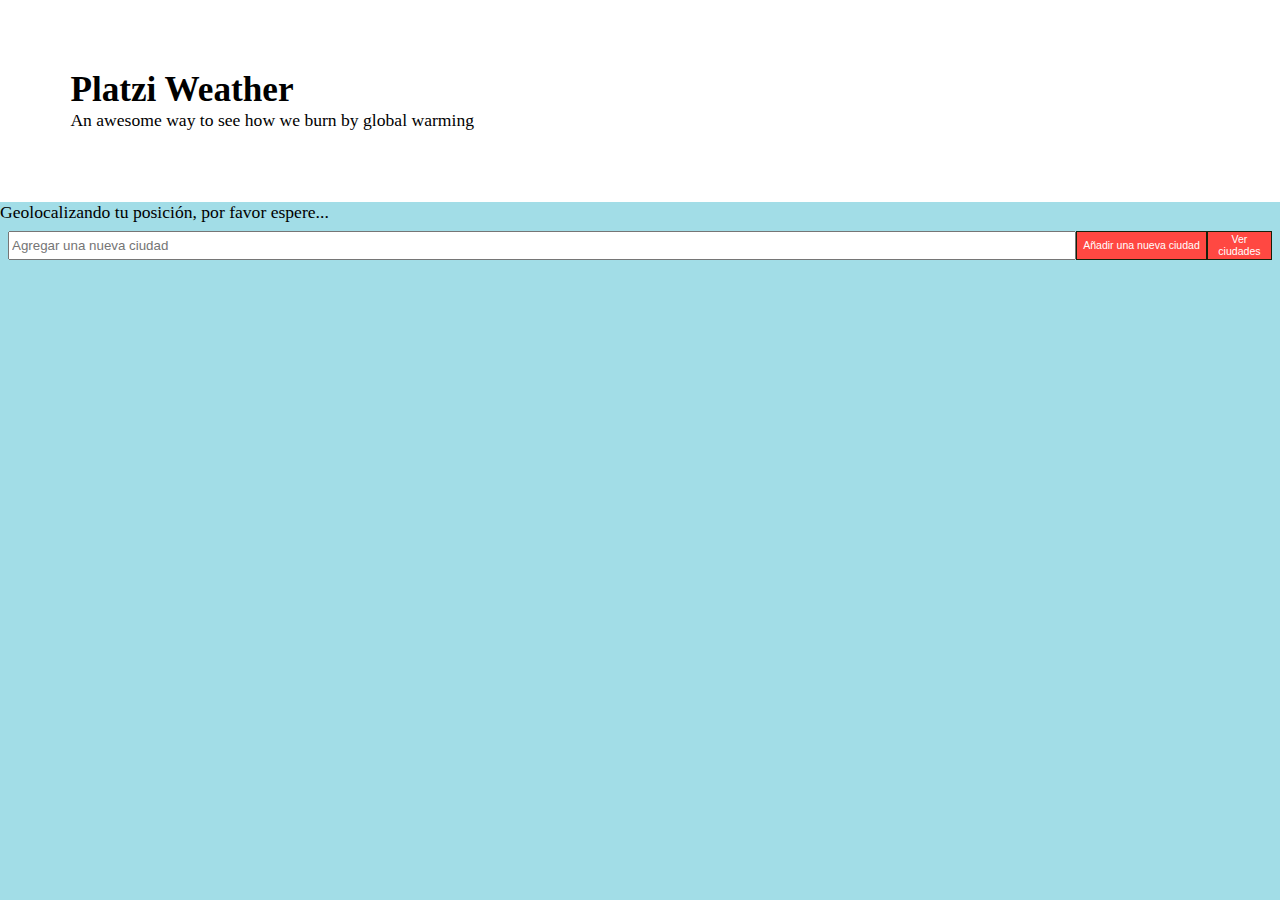
<file: index.html>
<!DOCTYPE html>
<html lang="en">
<head>
  <meta charset="UTF-8">
  <title>Platzi Weather</title>
  <link rel="stylesheet" href="style/fuente.css">
  <link href='http://fonts.googleapis.com/css?family=Lato' rel='stylesheet' type='text/css'>
</head>
<body>

  <header class="main-header">
    <h1>Platzi Weather</h1>
    <h2>An awesome way to see how we burn by global warming</h2>
  </header>

  <div class="loader">Geolocalizando tu posición, por favor espere...</div>

  <form action="" class="search">
    <input type="text" data-input="cityAdd" class="search__text" placeholder="Agregar una nueva ciudad">
    <input type="submit" data-button="add" class="search__btn btn" value="Añadir una nueva ciudad">
    <button data-saved-cities class="search__btn btn">Ver ciudades</button>
  </form>

  <main class="cards-group">
    <template id="template--city">
      <div class="card">
        <header class="card__header">
          <h3 data-city class="card__title"></h3>
          <h4 data-time class="card__time"></h4>
        </header>
        <div class="card__info">
          <img data-icon src="" alt="" class="card__image">
          <span data-temp="max" class="card__maxt"></span>
          <span data-temp="min" class="card__mint"></span>
          <span data-temp="current" class="card__temp"></span>
        </div>
      </div>
    </template>
  </main>

<script src="//ajax.googleapis.com/ajax/libs/jquery/1.11.2/jquery.min.js"></script>
<script src="js/fuentes.js"></script>

<script type="text/javascript">
  (function*(skd;ldk))


</script>
</body>
</html>
</file>
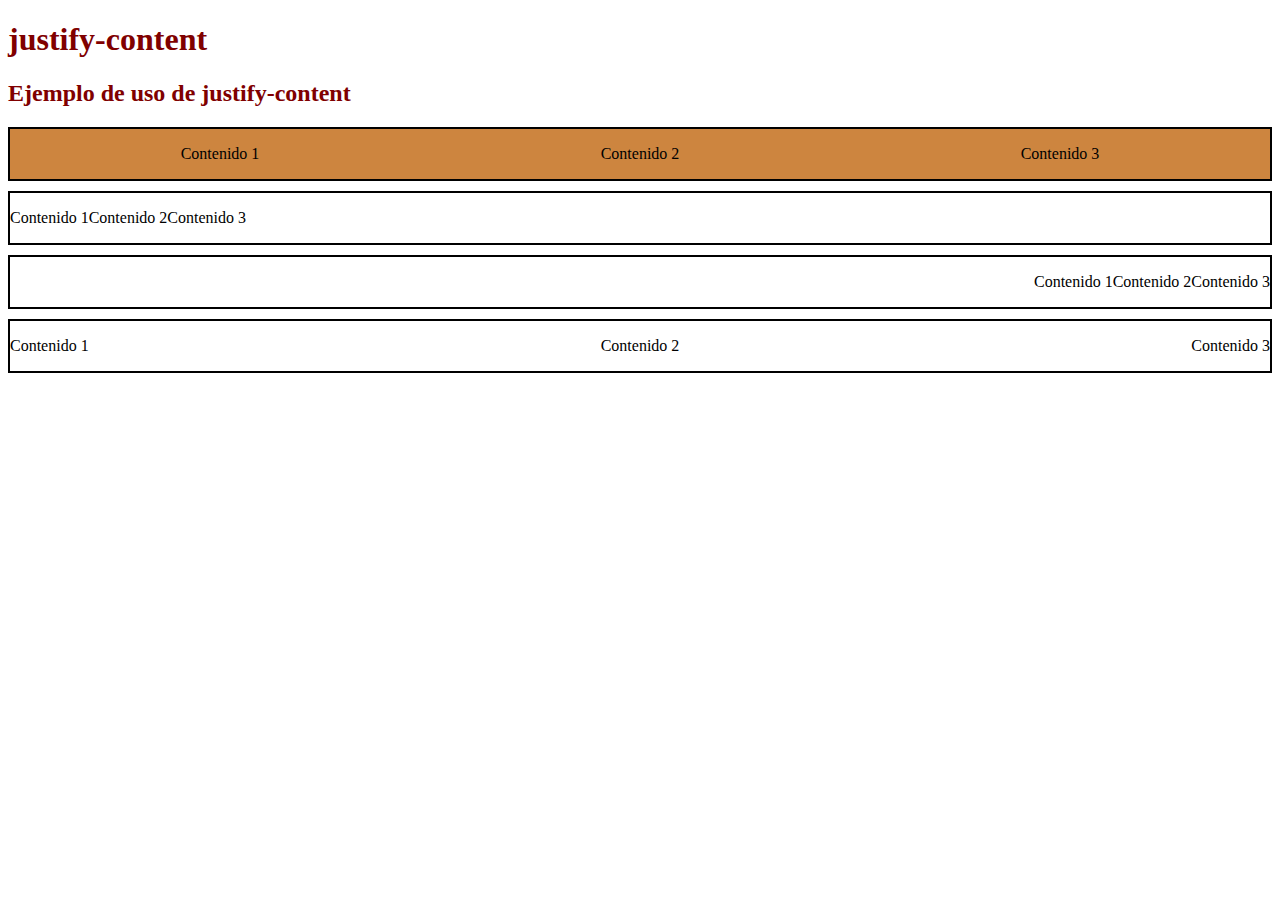
<file: home.html>
<!DOCTYPE html>
<html lang="es">
<head>
	<meta charset="UTF-8">
	<title>Justify Content</title>
	<link rel="stylesheet" href="style/justify.css" />
</head>
<body>
	<header>
		<h1>justify-content</h1>
		<h2>Ejemplo de uso de justify-content</h2>
	</header>
	<section>
		<article class="container">
			<div class="divicion">
				<p>Contenido 1</p>
			</div>
			<div class="divicion">
				<p>Contenido 2</p>
			</div>
			<div class="divicion">
				<p>Contenido 3</p>
			</div>
		</article>
	</section>
	<section>
		<article class="container-left">
			<div class="divicion">
				<p>Contenido 1</p>
			</div>
			<div class="divicion">
				<p>Contenido 2</p>
			</div>
			<div class="divicion">
				<p>Contenido 3</p>
			</div>
		</article>
	</section>
	<section>
		<article class="container-right">
			<div class="divicion">
				<p>Contenido 1</p>
			</div>
			<div class="divicion">
				<p>Contenido 2</p>
			</div>
			<div class="divicion">
				<p>Contenido 3</p>
				
			</div>
		</article>
	</section>
	<section>
		<article class="container-between">
			<div class="divicion">
				<p>Contenido 1</p>
			</div>
			<div class="divicion">
				<p>Contenido 2</p>
			</div>
			<div class="divicion">
				<p>Contenido 3</p>
				
			</div>
		</article>
	</section>
</body>
</html>
</file>
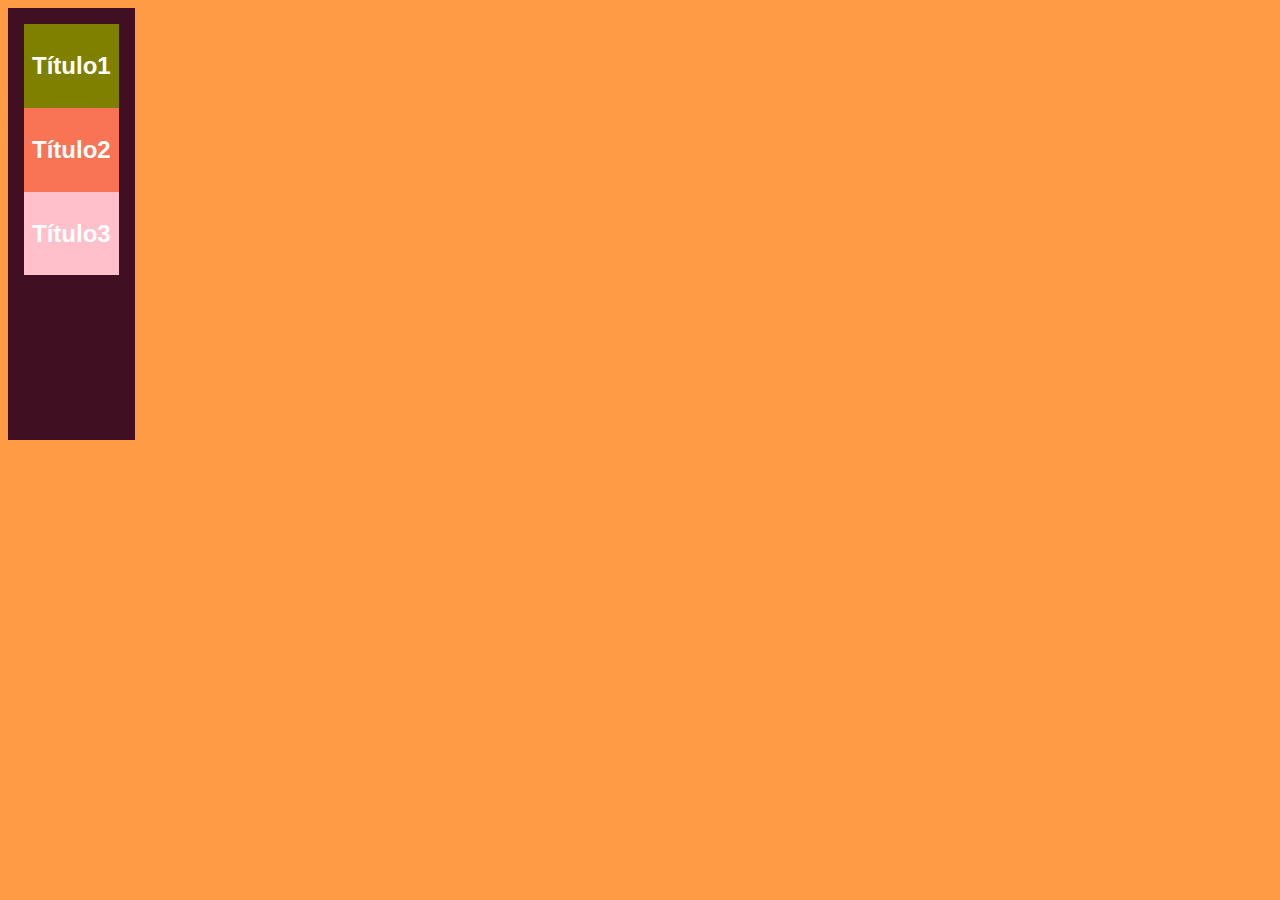
<file: maquetacion.html>
<!doctype html>
<html lang="es">
	<head>
		<meta charset="utf-8">
		<title>Maquetación</title>
		<link rel="stylesheet" href="style/maquetacion.css" />

	</head>
	<body>
		<!--cuerpo del documento -->
		<!--<form>
			<label for="">NOMBRE</label>
			<input type="text">
		</form>-->
		<section class="container">
			<article class="container__item">
				<h2>Título1</h2>
			</article>
			<article class="container__item">
				<h2>Título2</h2>
			</article>
			<article class="container__item">
				<h2>Título3</h2>
			</article>
		</section>
		
	</body>
</html>
</file>
<file: style/fuente.css>
html{
	font-family: 'Roboto Slab', serif;
	font-size: 110%;
}
@media all and (max-width: 400px){
	/*Desde cero hasta 400px*/
	html{
		font-size: 80%;
	}
}
body{
	background-color: rgb(162,221,231);
	padding:0;
	margin: 0;
}

input[type="submit"]{
	-webkit-appearance:none;

}
.btn{
	display: inline-block;
	line-height: 1.2;
	text-align: center;
	border: 1px solid #16210b;
	background-color: #ff4842;
	color: white;
	font-size: .6rem;


}

.main-header{
	text-align:center;
	background-color: rgb(70,96,119);
	color:white;
	padding: 4em;
}

	.main-header h1{
		margin:0;

	}
	.main-header h2{
		margin: 0;
		font-size: 1rem;
		font-weight: normal;
	}

	@media all and (min-width: 400px){
		.main-header{
			text-align: left;
			background-color: rgb(33,41,59);
		}

	}

	@media all and( main-width:500px){
		.main-header{
			text-align: left;
		}
	}

	@media all and (orientation: landscape){
		.main-header{
			background-color: white;
			color: black;
		}
	}
	.search{
		display: -webkit-box;
		display: -webkit-flex;
		display: -moz-flex;
		display: ms-flexbox;
		display: flex;
		padding: 8px;
	}

	.search__text{
		width: 100%;
	}

	.card{
		position: relative;
		height: 30vh;
		width: 100vh;
		font-family: 'Roboto Slab', serif;
		color: white;
		padding:1em;
		text-shadow: 0 0 3px black;
		margin-bottom: 8px;
		background-size: cover;
	}

		.card__title{
			margin: 0;
			text-align: center;
			font-size: 2rem;

		}

		.card__date{
			font-size: .7em;
			text-align: center;
			margin: 0;
		}

		.card__date::after, .card__date::before{
			content: " - ";
		}

		.card__info{
			position: absolute;
			bottom:8px;
			left: 8px;
			text-align: center;
			background-color: red;
		}

		.card__image{
			display: block;
		}

		.card__temp{
			display: block;
			font-size: 3.5rem;
			line-height: 1
		}

		.card__mint::before{
			content: "min:; ";
		}
		.card__maxt::before{
			content : "max: ";
		}

	.card[data-ciudad="valencia"]{
		background-image: url("../img/valencia.jpg");

	}

	.card[data-ciudad="mountanview"]{
		background-image: url("../img/mv.jpg");
	}

	@media all and (max-width: 25em){
		.card[data-ciudad="valencia"]{
		background-image: url("../img/valencia-small.png");
			background-size: contain;
			background-position: center;
		}
	}
</file>
<file: style/justify.css>
body{
}

h1{
	color: maroon;
}

h2 {
	color: maroon;
}

.img{
	width:200px;
	height: 200px;
}

.container{
	align-items: center;
	background: peru;
	border: 2px solid black;

	display: -webkit-box;
  	display: -moz-box;
  	display: -ms-flexbox;
  	display: -webkit-flex;
  	display: flex;
  	margin-bottom: 10px;

  	justify-content: space-around;
  	
}
.container-left{
	border: 2px solid black;

	display: -webkit-box;
  	display: -moz-box;
  	display: -ms-flexbox;
  	display: -webkit-flex;
  	display: flex;
  	margin-bottom: 10px;

  	justify-content: flex-start;
  	align-items: center;
}

.container-right{
	border: 2px solid black;

	display: -webkit-box;
  	display: -moz-box;
  	display: -ms-flexbox;
  	display: -webkit-flex;
  	display: flex;
  	margin-bottom: 10px;

  	justify-content: flex-end;
  	align-items: center;
}

.container-between{
	border: 2px solid black;

	display: -webkit-box;
  	display: -moz-box;
  	display: -ms-flexbox;
  	display: -webkit-flex;
  	display: flex;
  	margin-bottom: 10px;

  	justify-content: space-between;
  	align-items: center;
  	margin-bottom: 10px;
}

.divicion{
}
</file>
<file: style/maquetacion.css>
html{
	font-size: 100%;
}

body{
	background-color: rgb(255,155,69);
}

h2{
	font-family: Arial, Verdana, Sans-serif;
	text-align:center;	
}

.container{
	background-color: rgb(64,15,34);
	color:white;
	max-width:100%;
	height: 400px;
	padding: 1em;
	display: table;
	flex-direction:row;
	/*flex-direction:column;*/
	justify-content: space-around;
	/*justify-content: space-between;*/
	/*justify-content: center;*/
	/*justify-content: flex-end;*/

	align-items: flex-start;

	flex-wrap:wrap;
	/*flex-wrap:wrap;*/
	/*flex-wrap:nowrap;*/
}
		.container__item{
			background-color: rgb(249,116,85);
			padding: .5em;
			box-shadow: 0 0 0 5px darken(rgb(234,234,88), 20);
		}
		.container__item:first-child{
			background-color: olive;
			align-self: flex-end;
			order:1;
		}

		.container__item:last-child{
			background-color: pink;
			order:2;
		}



/*
	float fue creado para cuadrar imagenes en su contenido
	flexbox

 */
</file>
